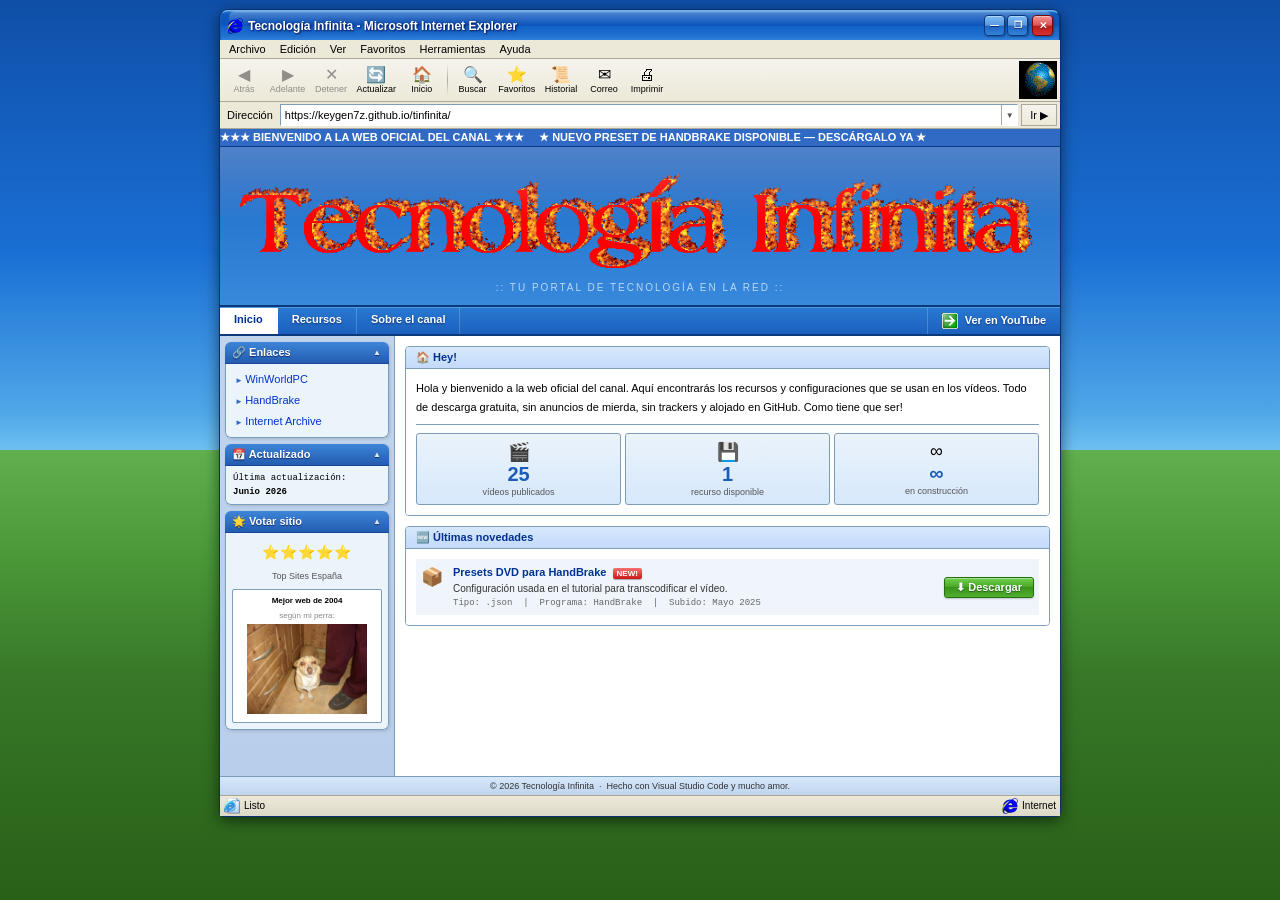
<file: index.html>
<!DOCTYPE html>
<html lang="es">

<head>
  <meta charset="UTF-8">
  <meta name="viewport" content="width=device-width, initial-scale=1.0">
  <link rel="stylesheet" href="styles.css">

  <!-- SEO -->
  <title>tinfinita! - Tecnología Infinita</title>

  <meta name="title" content="tinfinita!">

  <meta property="og:site_name" content="tinfinita!">

  <meta name="description" content="Web de tecnología, cacharreo retro y lo que surja. Recursos descargables. Sin anuncios, sin trackers.">

  <link rel="icon" type="image/png" href="media/iexplore.png">
  <!-- FIN SEO -->

</head>

<body>
  <div class="win">

    <!-- TITLE BAR -->
    <div class="titlebar">
      <div class="tb-left">
        <span class="tb-icon"><img src="media/ie.png" width="16" style="margin-top: 3px;"></span>
        <span class="tb-title">Tecnología Infinita - Microsoft Internet Explorer</span>
      </div>
      <div class="wb">
        <div class="wbtn wbtn-min">—</div>
        <div class="wbtn wbtn-max">❐</div>
        <div class="wbtn wbtn-close">✕</div>
      </div>
    </div>

    <!-- BARRA DE MENUS -->
    <div class="menubar">
      <span class="mi">Archivo</span>
      <span class="mi">Edición</span>
      <span class="mi">Ver</span>
      <span class="mi">Favoritos</span>
      <span class="mi">Herramientas</span>
      <span class="mi">Ayuda</span>
    </div>

    <!-- BARRA DE HERRAMIENTAS -->
    <div class="toolbar">
      <div class="tbb tbb-disabled"><span class="tbb-icon">◀</span>Atrás</div>
      <div class="tbb tbb-disabled"><span class="tbb-icon">▶</span>Adelante</div>
      <div class="tbb tbb-disabled"><span class="tbb-icon">✕</span>Detener</div>
      <div class="tbb"><span class="tbb-icon">🔄</span>Actualizar</div>
      <div class="tbb"><span class="tbb-icon">🏠</span>Inicio</div>
      <div class="tbb-sep"></div>
      <div class="tbb"><span class="tbb-icon">🔍</span>Buscar</div>
      <div class="tbb"><span class="tbb-icon">⭐</span>Favoritos</div>
      <div class="tbb"><span class="tbb-icon">📜</span>Historial</div>
      <div class="tbb"><span class="tbb-icon">✉</span>Correo</div>
      <div class="tbb"><span class="tbb-icon">🖨</span>Imprimir</div>
      <img src="media/throbber.gif" style="margin-left: 350px;">
    </div>

    <!-- BARRA DE DIRECCIÓN -->
    <div class="addrbar">
      <span class="addr-label">Dirección</span>
      <div class="addr-combo">
        <input class="addr-input" type="text" value="https://keygen7z.github.io/tinfinita/">
        <div class="addr-drop">▼</div>
      </div>
      <div class="addr-go">Ir ▶</div>
    </div>

    <!-- PAGE -->
    <div class="page">

      <!-- MARQUESINA -->
      <div class="marquee">
        <span class="mq-inner">
          ★★★ BIENVENIDO A LA WEB OFICIAL DEL CANAL ★★★
          &nbsp;&nbsp;&nbsp;
          ★ NUEVO PRESET DE HANDBRAKE DISPONIBLE — DESCÁRGALO YA ★
        </span>
      </div>

      <!-- BANNER DEL SITIO -->
      <div class="site-banner">
        <img src="media/logo.gif" style="width: 100%; height: auto;">
        <p>:: TU PORTAL DE TECNOLOGÍA EN LA RED ::</p>
      </div>

      <!-- Nav -->
      <div class="page-nav">
        <span class="pnl active" onclick="showSec('inicio',this)">Inicio</span>
        <span class="pnl" onclick="showSec('recursos',this)">Recursos</span>
        <span class="pnl" onclick="showSec('sobre',this)">Sobre el canal</span>
        <a href="https://www.youtube.com/@TecnologiaInfinita" target="_blank" class="pnl pnl-yt">
          <img src="media/arrow.bmp" width="16px" style="vertical-align:middle; margin-right:4px;">
          Ver en YouTube
        </a>
      </div>

      <!-- Explorer body -->
      <div class="explorer-body">

        <!-- TASK PANE -->
        <div class="task-pane">

          <div class="tg">
            <div class="tg-hdr">🔗 Enlaces <span class="tg-arrow">▲</span></div>
            <div class="tg-body">
              <a href="https://winworldpc.com" target="_blank">WinWorldPC</a>
              <!-- <hr class="tg-sep"> -->
              <a href="https://www.handbrake.fr" target="_blank">HandBrake</a>
              <a href="https://www.archive.org" target="_blank">Internet Archive</a>
            </div>
          </div>

          <div class="tg">
            <div class="tg-hdr">📅 Actualizado <span class="tg-arrow">▲</span></div>
            <div class="tg-body" style="font-family:'Courier New'; font-size:9px; line-height:1.6;">
              Última actualización:<br><b>Junio 2026</b>
            </div>
          </div>

          <div class="tg">
            <div class="tg-hdr">🌟 Votar sitio <span class="tg-arrow">▲</span></div>
            <div class="tg-body" style="text-align:center; padding:6px;">
              <div style="font-size:14px; letter-spacing:1px;">⭐⭐⭐⭐⭐</div>
              <div style="font-size:9px; color:#555; margin-top:2px;">Top Sites España</div>
              <div
                style="margin-top:4px; padding:3px; background:#fff; border:1px solid #7b9ebd; font-size:8px; border-radius:2px;">
                <b>Mejor web de 2004</b><br><span style="color:#888;">según mi perra:</span>
                <img src="media/canela.jpg" width="120px">
              </div>
            </div>
          </div>

        </div>

        <!-- CONTENT -->
        <div class="content-area">

          <!-- INICIO -->
          <div id="sec-inicio" class="sec active">
            <div class="xg">
              <div class="xg-hdr">🏠 Hey!</div>
              <div class="xg-body">
                <p style="font-size:11px; line-height:1.7;">
                  Hola y bienvenido a la web oficial del canal.
                  Aquí encontrarás los recursos y configuraciones que se usan
                  en los vídeos. Todo de descarga gratuita, sin anuncios de mierda,
                  sin trackers y alojado en GitHub. Como tiene que ser!
                </p>
                <hr class="xhr">
                <div class="stats">
                  <div class="stile">
                    <div style="font-size:18px;">🎬</div>
                    <div class="stile-n">25</div>
                    <div class="stile-l">vídeos publicados</div>
                  </div>
                  <div class="stile">
                    <div style="font-size:18px;">💾</div>
                    <div class="stile-n">1</div>
                    <div class="stile-l">recurso disponible</div>
                  </div>
                  <div class="stile">
                    <div style="font-size:18px;">∞</div>
                    <div class="stile-n">∞</div>
                    <div class="stile-l">en construcción</div>
                  </div>
                </div>
              </div>
            </div>
            <div class="xg">
              <div class="xg-hdr">🆕 Últimas novedades</div>
              <div class="xg-body">
                <table class="rtbl">
                  <tr class="rrow">
                    <td class="rico">📦</td>
                    <td>
                      <div class="rname">Presets DVD para HandBrake <span class="new-b">NEW!</span></div>
                      <div class="rdesc">Configuración usada en el tutorial para transcodificar el vídeo.</div>
                      <div class="rmeta">Tipo: .json &nbsp;|&nbsp; Programa: HandBrake &nbsp;|&nbsp; Subido: Mayo 2025
                      </div>
                    </td>
                    <td style="white-space:nowrap; vertical-align:middle; text-align:right;">
                      <a href="archivos/Presets DVD HandBrake.zip" class="btn-green">⬇ Descargar</a>
                    </td>
                  </tr>
                </table>
              </div>
            </div>
          </div>

          <!-- RECURSOS -->
          <div id="sec-recursos" class="sec">
            <div class="xg">
              <div class="xg-hdr">💾 Recursos disponibles para descargar</div>
              <div class="xg-body">
                <p style="font-size:10px; color:#555; margin-bottom:8px;">Todos los archivos están alojados en GitHub.
                  Haz clic en "Descargar" para ir al grano.</p>
                <table class="rtbl">
                  <tr class="thdr">
                    <td style="width:30px;"></td>
                    <td>Nombre del recurso</td>
                    <td style="width:110px; text-align:center;">Descarga</td>
                  </tr>
                  <tr class="rrow">
                    <td class="rico">📦</td>
                    <td>
                      <div class="rname">Presets DVD para HandBrake <span class="new-b">NEW!</span></div>
                      <div class="rdesc">Configuración usada en el tutorial para transcodificar el vídeo.</div>
                      <div class="rmeta">Formato: .json &nbsp;|&nbsp; Categoría: Vídeo &nbsp;|&nbsp; Tamaño: una hormiga pesa más</div>
                    </td>
                    <td style="vertical-align:middle; text-align:center;">
                      <a href="archivos/Presets DVD HandBrake.zip" class="btn-green">⬇ Descargar</a>
                    </td>
                  </tr>
                  <tr class="rrow" style="opacity:0.5;">
                    <td class="rico">🔧</td>
                    <td>
                      <div class="rname">Más recursos próximamente...</div>
                      <div class="rdesc">Conforme se publiquen vídeos irán apareciendo más cosas aquí.</div>
                    </td>
                    <td style="vertical-align:middle; text-align:center;">
                      <span class="btn-green"
                        style="opacity:0.4;cursor:default;background:linear-gradient(180deg,#aaa,#888);border-color:#666;">⏳
                        Pronto</span>
                    </td>
                  </tr>
                </table>
              </div>
            </div>
          </div>

          <!-- SOBRE -->
          <div id="sec-sobre" class="sec">
            <div class="xg">
              <div class="xg-hdr">👁‍🗨 Sobre el canal</div>
              <div class="xg-body">
                <p style="font-size:11px; line-height:1.7; margin-bottom:8px;">
                  Es un canal de YouTube sobre tecnología (irónico), cacharreo y lo que vaya surgiendo.
                  Sin guión fijo ni nicho estricto. Nada de IA (salvo para la construcción de esta web).
                </p>
                <hr class="xhr">
                <b style="font-size:11px;">Temas que se tratan o tratarán:</b>
                <ul class="alist" style="margin-top:5px;">
                  <li>Cacharreo retro</li>
                  <li>Hardware y componentes</li>
                  <li>Software y configuraciones</li>
                  <li>Reviews y unboxings</li>
                  <li>Y cualquier cosa que se me ocurra</li>
                </ul>
                <hr class="xhr">
                <b>Si eres <i>goleor/a</i> puedes entrar aquí:</b>
                <div style="margin-top:6px;">
                  <a href="https://github.com/keygen7z" target="_blank" class="btn-blue">🐙 github.com/keygen7z</a>
                </div>
              </div>
            </div>
            <div class="xg">
              <div class="xg-hdr">📧 Contacto</div>
              <div class="xg-body" style="font-size:11px; line-height:1.7;">
                ¿Comentarios o sugerencias? Déjalos en los comentarios de YouTube o abre un <i>issue</i> en
                GitHub.
                
                <br>

                Quizás agregue una sección de comentarios o incluso un formulario de contacto. Who knows.
              </div>
            </div>
          </div>

        </div>
      </div>

      <!-- Footer -->
      <div
        style="background:linear-gradient(180deg,#d6e8fb,#c0d4ec); border-top:1px solid #7b9ebd; text-align:center; font-size:9px; padding:4px; color:#333;">
        © 2026 Tecnología Infinita &nbsp;·&nbsp; Hecho con Visual Studio Code y mucho amor.
      </div>

    </div>

    <!-- STATUS BAR -->
    <div class="statusbar">
      <img src="media/iexplore.png" width="16px">
      <span id="sbmsg">Listo</span>
      <div style="flex:1;"></div>
      <div class="sb-right">
        <img src="media/ie.png" width="16px">
        <span>Internet</span>
      </div>
    </div>

  </div>

  <script>
    function showSec(id, el) {
      document.querySelectorAll('.sec').forEach(function (s) { s.classList.remove('active'); });
      document.getElementById('sec-' + id).classList.add('active');
      document.querySelectorAll('.pnl').forEach(function (n) { n.classList.remove('active'); });
      el.classList.add('active');
      var msgs = { inicio: 'Listo', recursos: 'Cargando recursos...', sobre: 'Cargando información del canal...' };
      var sb = document.getElementById('sbmsg');
      sb.textContent = msgs[id] || 'Listo';
      setTimeout(function () { sb.textContent = 'Listo'; }, 900);
    }

    document.addEventListener('DOMContentLoaded', function () {
      var addrGo = document.querySelector('.addr-go');
      var addrInput = document.querySelector('.addr-input');

      if (addrGo && addrInput) {
        addrGo.addEventListener('click', function () {
          var url = addrInput.value.trim();
          if (!url) return;

          if (!/^[a-zA-Z][a-zA-Z0-9+.-]*:/.test(url)) {
            url = 'https://' + url;
          }

          window.location.href = url;
        });
      }
    });
  </script>
</body>

</html>
</file>
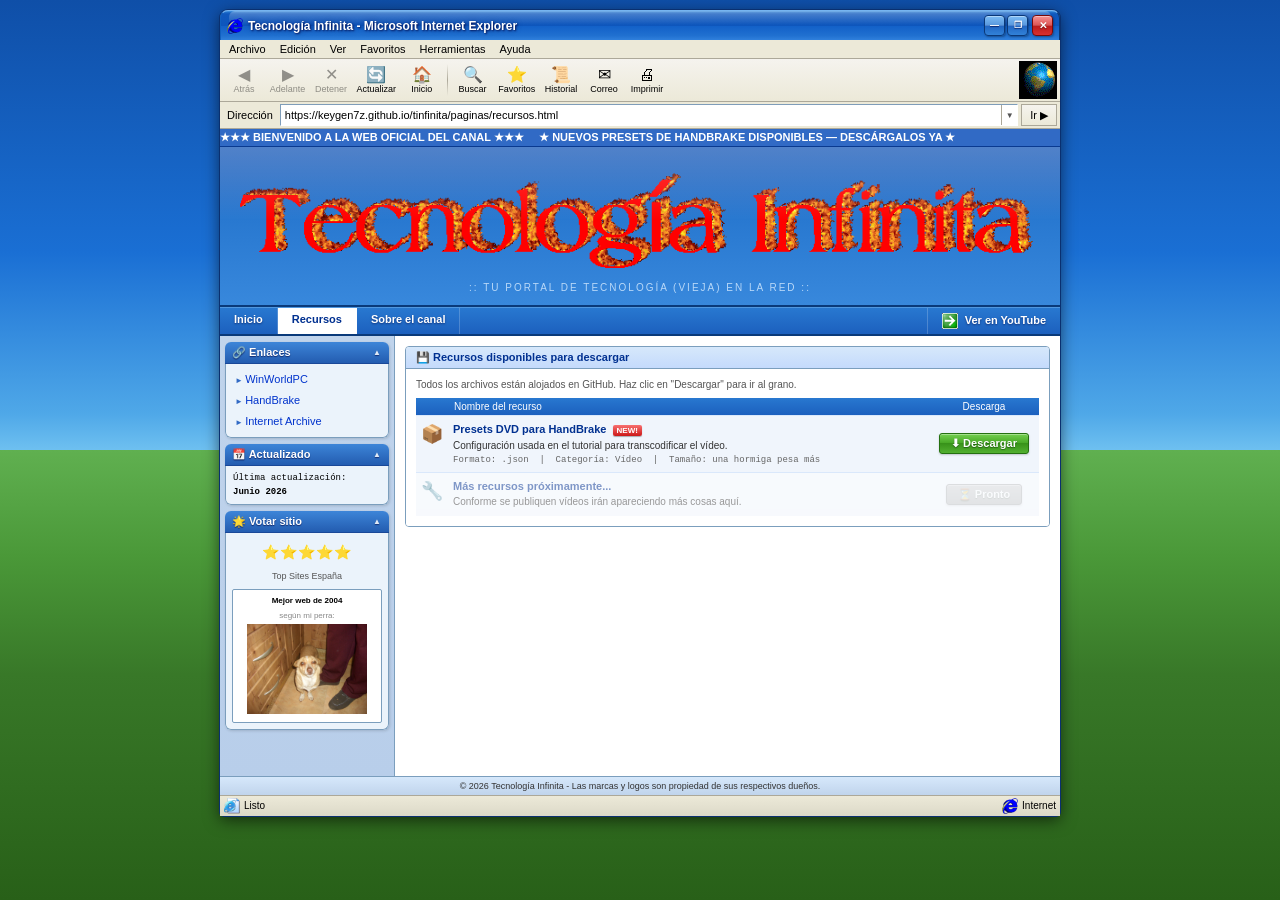
<file: paginas/recursos.html>
<!DOCTYPE html>
<html lang="es">

<head>
  <meta charset="UTF-8">
  <meta name="viewport" content="width=device-width, initial-scale=1.0">
  <link rel="stylesheet" href="../styles.css">

  <!-- SEO -->
  <title>Recursos - tinfinita!</title>
  <meta name="title" content="tinfinita!">
  <meta property="og:site_name" content="tinfinita!">
  <meta name="description" content="Web de tecnología, cacharreo retro y lo que surja. Recursos descargables. Sin anuncios, sin trackers.">
  <link rel="icon" type="image/png" href="../media/iexplore.png">
  <!-- FIN SEO -->

</head>

<body>
  <div class="win">

    <div class="titlebar">
      <div class="tb-left">
        <span class="tb-icon"><img src="../media/ie.png" width="16" style="margin-top: 3px;"></span>
        <span class="tb-title">Tecnología Infinita - Microsoft Internet Explorer</span>
      </div>
      <div class="wb">
        <div class="wbtn wbtn-min">—</div>
        <div class="wbtn wbtn-max">❐</div>
        <div class="wbtn wbtn-close">✕</div>
      </div>
    </div>

    <div class="menubar">
      <span class="mi">Archivo</span>
      <span class="mi">Edición</span>
      <span class="mi">Ver</span>
      <span class="mi">Favoritos</span>
      <span class="mi">Herramientas</span>
      <span class="mi">Ayuda</span>
    </div>

    <div class="toolbar">
      <div class="tbb tbb-disabled"><span class="tbb-icon">◀</span>Atrás</div>
      <div class="tbb tbb-disabled"><span class="tbb-icon">▶</span>Adelante</div>
      <div class="tbb tbb-disabled"><span class="tbb-icon">✕</span>Detener</div>
      <div class="tbb"><span class="tbb-icon">🔄</span>Actualizar</div>
      <div class="tbb"><span class="tbb-icon">🏠</span>Inicio</div>
      <div class="tbb-sep"></div>
      <div class="tbb"><span class="tbb-icon">🔍</span>Buscar</div>
      <div class="tbb"><span class="tbb-icon">⭐</span>Favoritos</div>
      <div class="tbb"><span class="tbb-icon">📜</span>Historial</div>
      <div class="tbb"><span class="tbb-icon">✉</span>Correo</div>
      <div class="tbb"><span class="tbb-icon">🖨</span>Imprimir</div>
      <img src="../media/throbber.gif" style="margin-left: 350px;">
    </div>

    <!-- easter-egg!111!!11!!1!!!111!!!1111!!!1 -->
    <div class="addrbar">
      <span class="addr-label">Dirección</span>
      <div class="addr-combo">
        <input class="addr-input" type="text" value="https://keygen7z.github.io/tinfinita/paginas/recursos.html">
        <div class="addr-drop">▼</div>
      </div>
      <div class="addr-go">Ir ▶</div>
    </div>

    <div class="page">

      <div class="marquee">
        <span class="mq-inner">
          ★★★ BIENVENIDO A LA WEB OFICIAL DEL CANAL ★★★
          &nbsp;&nbsp;&nbsp;
          ★ NUEVOS PRESETS DE HANDBRAKE DISPONIBLES — DESCÁRGALOS YA ★
        </span>
      </div>

      <div class="site-banner">
        <img src="../media/logo.gif" style="width: 100%; height: auto;">
        <p>:: TU PORTAL DE TECNOLOGÍA (VIEJA) EN LA RED ::</p>
      </div>

      <div class="page-nav">
        <a href="../index.html" class="pnl">Inicio</a>
        <a href="recursos.html" class="pnl active">Recursos</a>
        <a href="sobre.html" class="pnl">Sobre el canal</a>
        <a href="https://www.youtube.com/@TecnologiaInfinita" target="_blank" class="pnl pnl-yt">
          <img src="../media/arrow.bmp" width="16px" style="vertical-align:middle; margin-right:4px;">
          Ver en YouTube
        </a>
      </div>

      <div class="explorer-body">

        <div class="task-pane">

          <div class="tg">
            <div class="tg-hdr">🔗 Enlaces <span class="tg-arrow">▲</span></div>
            <div class="tg-body">
              <a href="https://winworldpc.com" target="_blank">WinWorldPC</a>
              <a href="https://www.handbrake.fr" target="_blank">HandBrake</a>
              <a href="https://www.archive.org" target="_blank">Internet Archive</a>
            </div>
          </div>

          <div class="tg">
            <div class="tg-hdr">📅 Actualizado <span class="tg-arrow">▲</span></div>
            <div class="tg-body" style="font-family:'Courier New'; font-size:9px; line-height:1.6;">
              Última actualización:<br><b>Junio 2026</b>
            </div>
          </div>

          <div class="tg">
            <div class="tg-hdr">🌟 Votar sitio <span class="tg-arrow">▲</span></div>
            <div class="tg-body" style="text-align:center; padding:6px;">
              <div style="font-size:14px; letter-spacing:1px;">⭐⭐⭐⭐⭐</div>
              <div style="font-size:9px; color:#555; margin-top:2px;">Top Sites España</div>
              <div
                style="margin-top:4px; padding:3px; background:#fff; border:1px solid #7b9ebd; font-size:8px; border-radius:2px;">
                <b>Mejor web de 2004</b><br><span style="color:#888;">según mi perra:</span>
                <img src="../media/canela.jpg" width="120px">
              </div>
            </div>
          </div>

        </div>

        <div class="content-area">

          <div id="sec-recursos" class="sec active">
            <div class="xg">
              <div class="xg-hdr">💾 Recursos disponibles para descargar</div>
              <div class="xg-body">
                <p style="font-size:10px; color:#555; margin-bottom:8px;">Todos los archivos están alojados en GitHub.
                  Haz clic en "Descargar" para ir al grano.</p>
                <table class="rtbl">
                  <tr class="thdr">
                    <td style="width:30px;"></td>
                    <td>Nombre del recurso</td>
                    <td style="width:110px; text-align:center;">Descarga</td>
                  </tr>
                  <tr class="rrow">
                    <td class="rico">📦</td>
                    <td>
                      <div class="rname">Presets DVD para HandBrake <span class="new-b">NEW!</span></div>
                      <div class="rdesc">Configuración usada en el tutorial para transcodificar el vídeo.</div>
                      <div class="rmeta">Formato: .json &nbsp;|&nbsp; Categoría: Vídeo &nbsp;|&nbsp; Tamaño: una hormiga
                        pesa más</div>
                    </td>
                    <td style="vertical-align:middle; text-align:center;">
                      <a href="../archivos/Presets DVD HandBrake.zip" class="btn-green">⬇ Descargar</a>
                    </td>
                  </tr>
                  <tr class="rrow" style="opacity:0.5;">
                    <td class="rico">🔧</td>
                    <td>
                      <div class="rname">Más recursos próximamente...</div>
                      <div class="rdesc">Conforme se publiquen vídeos irán apareciendo más cosas aquí.</div>
                    </td>
                    <td style="vertical-align:middle; text-align:center;">
                      <span class="btn-green"
                        style="opacity:0.4;cursor:default;background:linear-gradient(180deg,#aaa,#888);border-color:#666;">⏳
                        Pronto</span>
                    </td>
                  </tr>
                </table>
              </div>
            </div>
          </div>

        </div>
      </div>

      <div style="background:linear-gradient(180deg,#d6e8fb,#c0d4ec); border-top:1px solid #7b9ebd; text-align:center; font-size:9px; padding:4px; color:#333;">
        © 2026 Tecnología Infinita - Las marcas y logos son propiedad de sus respectivos dueños.
      </div>

    </div>

    <div class="statusbar">
      <img src="../media/iexplore.png" width="16px">
      <span id="sbmsg">Listo</span>
      <div style="flex:1;"></div>
      <div class="sb-right">
        <img src="../media/ie.png" width="16px">
        <span>Internet</span>
      </div>
    </div>

  </div>

  <script>
    document.addEventListener('DOMContentLoaded', function () {
      var addrGo = document.querySelector('.addr-go');
      var addrInput = document.querySelector('.addr-input');

      if (addrGo && addrInput) {
        addrGo.addEventListener('click', function () {
          var url = addrInput.value.trim();
          if (!url) return;

          if (!/^[a-zA-Z][a-zA-Z0-9+.-]*:/.test(url)) {
            url = 'https://' + url;
          }

          window.location.href = url;
        });
      }
    });
  </script>
</body>

</html>
</file>
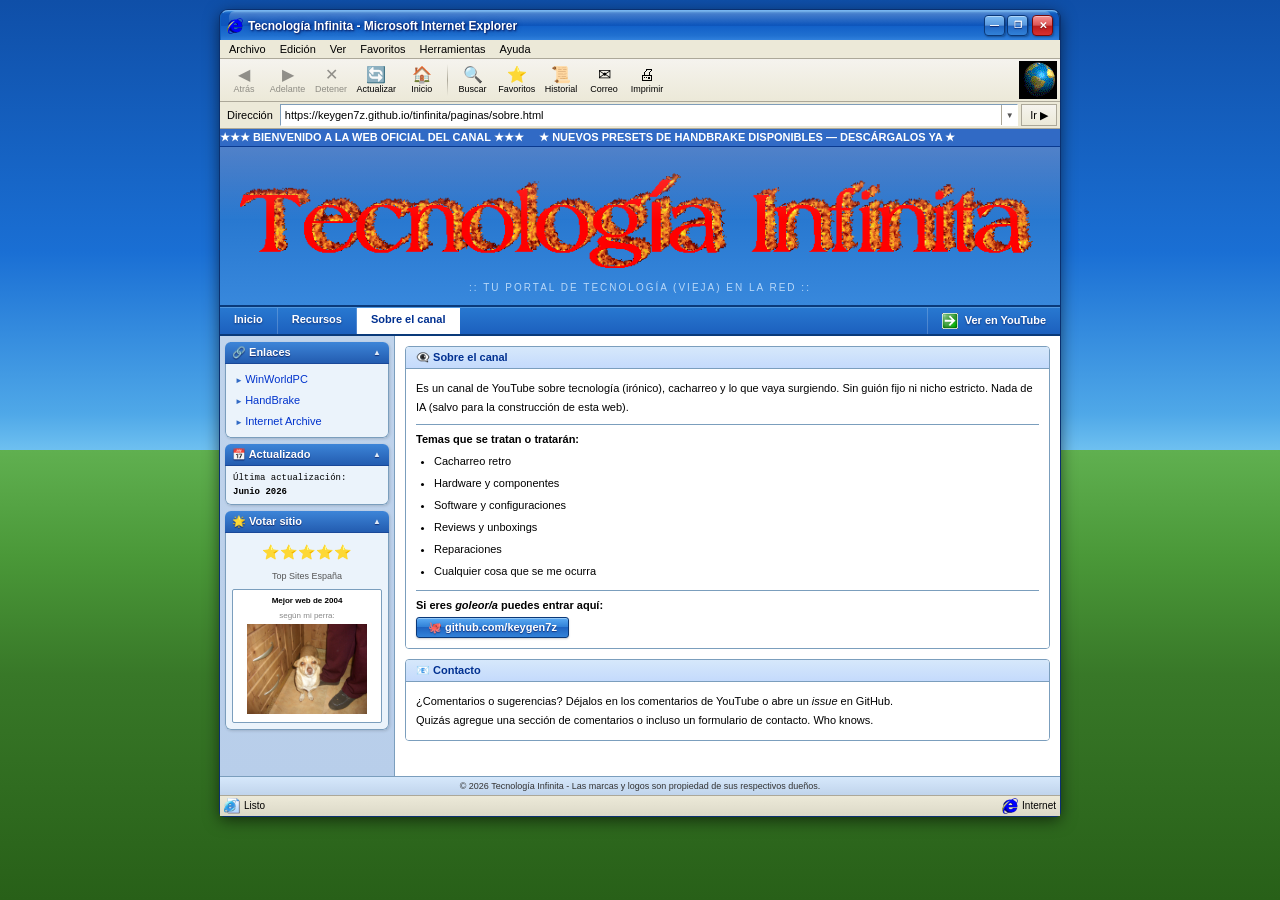
<file: paginas/sobre.html>
<!DOCTYPE html>
<html lang="es">

<head>
  <meta charset="UTF-8">
  <meta name="viewport" content="width=device-width, initial-scale=1.0">
  <link rel="stylesheet" href="../styles.css">

  <!-- SEO -->
  <title>Sobre el canal - tinfinita!</title>
  <meta name="title" content="tinfinita!">
  <meta property="og:site_name" content="tinfinita!">
  <meta name="description" content="Web de tecnología, cacharreo retro y lo que surja. Recursos descargables. Sin anuncios, sin trackers.">
  <link rel="icon" type="image/png" href="../media/iexplore.png">
  <!-- FIN SEO -->

</head>

<body>
  <div class="win">

    <div class="titlebar">
      <div class="tb-left">
        <span class="tb-icon"><img src="../media/ie.png" width="16" style="margin-top: 3px;"></span>
        <span class="tb-title">Tecnología Infinita - Microsoft Internet Explorer</span>
      </div>
      <div class="wb">
        <div class="wbtn wbtn-min">—</div>
        <div class="wbtn wbtn-max">❐</div>
        <div class="wbtn wbtn-close">✕</div>
      </div>
    </div>

    <div class="menubar">
      <span class="mi">Archivo</span>
      <span class="mi">Edición</span>
      <span class="mi">Ver</span>
      <span class="mi">Favoritos</span>
      <span class="mi">Herramientas</span>
      <span class="mi">Ayuda</span>
    </div>

    <div class="toolbar">
      <div class="tbb tbb-disabled"><span class="tbb-icon">◀</span>Atrás</div>
      <div class="tbb tbb-disabled"><span class="tbb-icon">▶</span>Adelante</div>
      <div class="tbb tbb-disabled"><span class="tbb-icon">✕</span>Detener</div>
      <div class="tbb"><span class="tbb-icon">🔄</span>Actualizar</div>
      <div class="tbb"><span class="tbb-icon">🏠</span>Inicio</div>
      <div class="tbb-sep"></div>
      <div class="tbb"><span class="tbb-icon">🔍</span>Buscar</div>
      <div class="tbb"><span class="tbb-icon">⭐</span>Favoritos</div>
      <div class="tbb"><span class="tbb-icon">📜</span>Historial</div>
      <div class="tbb"><span class="tbb-icon">✉</span>Correo</div>
      <div class="tbb"><span class="tbb-icon">🖨</span>Imprimir</div>
      <img src="../media/throbber.gif" style="margin-left: 350px;">
    </div>

    <!-- easter-egg!111!!11!!1!!!111!!!1111!!!1 -->
    <div class="addrbar">
      <span class="addr-label">Dirección</span>
      <div class="addr-combo">
        <input class="addr-input" type="text" value="https://keygen7z.github.io/tinfinita/paginas/sobre.html">
        <div class="addr-drop">▼</div>
      </div>
      <div class="addr-go">Ir ▶</div>
    </div>

    <div class="page">

      <div class="marquee">
        <span class="mq-inner">
          ★★★ BIENVENIDO A LA WEB OFICIAL DEL CANAL ★★★
          &nbsp;&nbsp;&nbsp;
          ★ NUEVOS PRESETS DE HANDBRAKE DISPONIBLES — DESCÁRGALOS YA ★
        </span>
      </div>

      <div class="site-banner">
        <img src="../media/logo.gif" style="width: 100%; height: auto;">
        <p>:: TU PORTAL DE TECNOLOGÍA (VIEJA) EN LA RED ::</p>
      </div>

      <div class="page-nav">
        <a href="../index.html" class="pnl">Inicio</a>
        <a href="recursos.html" class="pnl">Recursos</a>
        <a href="sobre.html" class="pnl active">Sobre el canal</a>
        <a href="https://www.youtube.com/@TecnologiaInfinita" target="_blank" class="pnl pnl-yt">
          <img src="../media/arrow.bmp" width="16px" style="vertical-align:middle; margin-right:4px;">
          Ver en YouTube
        </a>
      </div>

      <div class="explorer-body">

        <div class="task-pane">

          <div class="tg">
            <div class="tg-hdr">🔗 Enlaces <span class="tg-arrow">▲</span></div>
            <div class="tg-body">
              <a href="https://winworldpc.com" target="_blank">WinWorldPC</a>
              <a href="https://www.handbrake.fr" target="_blank">HandBrake</a>
              <a href="https://www.archive.org" target="_blank">Internet Archive</a>
            </div>
          </div>

          <div class="tg">
            <div class="tg-hdr">📅 Actualizado <span class="tg-arrow">▲</span></div>
            <div class="tg-body" style="font-family:'Courier New'; font-size:9px; line-height:1.6;">
              Última actualización:<br><b>Junio 2026</b>
            </div>
          </div>

          <div class="tg">
            <div class="tg-hdr">🌟 Votar sitio <span class="tg-arrow">▲</span></div>
            <div class="tg-body" style="text-align:center; padding:6px;">
              <div style="font-size:14px; letter-spacing:1px;">⭐⭐⭐⭐⭐</div>
              <div style="font-size:9px; color:#555; margin-top:2px;">Top Sites España</div>
              <div
                style="margin-top:4px; padding:3px; background:#fff; border:1px solid #7b9ebd; font-size:8px; border-radius:2px;">
                <b>Mejor web de 2004</b><br><span style="color:#888;">según mi perra:</span>
                <img src="../media/canela.jpg" width="120px">
              </div>
            </div>
          </div>

        </div>

        <div class="content-area">

          <div id="sec-sobre" class="sec active">
            <div class="xg">
              <div class="xg-hdr">👁‍🗨 Sobre el canal</div>
              <div class="xg-body">
                <p style="font-size:11px; line-height:1.7; margin-bottom:8px;">
                  Es un canal de YouTube sobre tecnología (irónico), cacharreo y lo que vaya surgiendo.
                  Sin guión fijo ni nicho estricto. Nada de IA (salvo para la construcción de esta web).
                </p>
                <hr class="xhr">
                <b style="font-size:11px;">Temas que se tratan o tratarán:</b>
                <ul class="alist" style="margin-top:5px;">
                  <li>Cacharreo retro</li>
                  <li>Hardware y componentes</li>
                  <li>Software y configuraciones</li>
                  <li>Reviews y unboxings</li>
                  <li>Reparaciones</li>
                  <li>Cualquier cosa que se me ocurra</li>
                </ul>
                <hr class="xhr">
                <b>Si eres <i>goleor/a</i> puedes entrar aquí:</b>
                <div style="margin-top:6px;">
                  <a href="https://github.com/keygen7z" target="_blank" class="btn-blue">🐙 github.com/keygen7z</a>
                </div>
              </div>
            </div>
            <div class="xg">
              <div class="xg-hdr">📧 Contacto</div>
              <div class="xg-body" style="font-size:11px; line-height:1.7;">
                ¿Comentarios o sugerencias? Déjalos en los comentarios de YouTube o abre un <i>issue</i> en
                GitHub.

                <br>

                Quizás agregue una sección de comentarios o incluso un formulario de contacto. Who knows.
              </div>
            </div>
          </div>

        </div>
      </div>

      <div style="background:linear-gradient(180deg,#d6e8fb,#c0d4ec); border-top:1px solid #7b9ebd; text-align:center; font-size:9px; padding:4px; color:#333;">
        © 2026 Tecnología Infinita - Las marcas y logos son propiedad de sus respectivos dueños.
      </div>

    </div>

    <div class="statusbar">
      <img src="../media/iexplore.png" width="16px">
      <span id="sbmsg">Listo</span>
      <div style="flex:1;"></div>
      <div class="sb-right">
        <img src="../media/ie.png" width="16px">
        <span>Internet</span>
      </div>
    </div>

  </div>

  <script>
    document.addEventListener('DOMContentLoaded', function () {
      var addrGo = document.querySelector('.addr-go');
      var addrInput = document.querySelector('.addr-input');

      if (addrGo && addrInput) {
        addrGo.addEventListener('click', function () {
          var url = addrInput.value.trim();
          if (!url) return;

          if (!/^[a-zA-Z][a-zA-Z0-9+.-]*:/.test(url)) {
            url = 'https://' + url;
          }

          window.location.href = url;
        });
      }
    });
  </script>

</body>

</html>
</file>
<file: styles.css>
* {
    margin: 0;
    padding: 0;
    box-sizing: border-box;
}

body {
    font-family: Tahoma, 'MS Sans Serif', sans-serif;
    font-size: 11px;
    background:
        linear-gradient(180deg,
            #0f4fa8 0%, #1a6fd4 28%,
            #4fa8e8 46%, #6ec0f0 50%,
            #60b050 50%, #4a9838 62%,
            #387828 75%, #286018 100%);
    min-height: 100vh;
    padding: 10px;
    user-select: none;
}

/* ══════════════════════════════
   WINDOW SHELL
══════════════════════════════ */
.win {
    max-width: 840px;
    margin: 0 auto;
    border-radius: 8px 8px 4px 4px;
    box-shadow:
        0 0 0 1px #0a3070,
        0 4px 16px rgba(0, 0, 0, 0.6),
        inset 0 0 0 1px rgba(255, 255, 255, 0.15);
}

/* ── TITLE BAR ── */
.titlebar {
    height: 30px;
    background: linear-gradient(180deg,
            #4d9ee8 0%,
            /* top highlight */
            #2272cc 4%,
            #1058be 10%,
            #0e56bc 50%,
            #1260c8 51%,
            #2070d0 85%,
            #3080dc 100%);
    border-radius: 8px 8px 0 0;
    border-top: 1px solid #76b4f0;
    border-left: 1px solid #1060c0;
    border-right: 1px solid #0a3878;
    display: flex;
    align-items: center;
    padding: 0 6px;
    justify-content: space-between;
    position: relative;
}

/* inner gloss */
.titlebar::after {
    content: '';
    position: absolute;
    top: 0;
    left: 8px;
    right: 8px;
    height: 14px;
    background: linear-gradient(180deg, rgba(255, 255, 255, 0.28), rgba(255, 255, 255, 0));
    border-radius: 6px 6px 0 0;
    pointer-events: none;
}

.tb-left {
    display: flex;
    align-items: center;
    gap: 5px;
    z-index: 1;
}

.tb-icon {
    font-size: 15px;
    line-height: 1;
}

.tb-title {
    color: #fff;
    font-size: 12px;
    font-weight: bold;
    text-shadow: 1px 1px 2px rgba(0, 0, 60, 0.8), 0 0 6px rgba(0, 0, 80, 0.4);
}

/* Window buttons */
.wb {
    display: flex;
    gap: 2px;
    z-index: 1;
}

.wbtn {
    width: 21px;
    height: 21px;
    border-radius: 4px;
    display: flex;
    align-items: center;
    justify-content: center;
    font-size: 9px;
    font-weight: bold;
    font-family: Marlett, Tahoma, sans-serif;
    cursor: default;
    line-height: 1;
    position: relative;
}

.wbtn::after {
    content: '';
    position: absolute;
    top: 0;
    left: 0;
    right: 0;
    height: 50%;
    background: rgba(255, 255, 255, 0.2);
    border-radius: 3px 3px 0 0;
    pointer-events: none;
}

.wbtn-min,
.wbtn-max {
    background: linear-gradient(180deg, #5cacf4 0%, #3282d8 45%, #1e62c0 46%, #3282d8 100%);
    border: 1px solid #0a3878;
    box-shadow: inset 0 1px 0 rgba(255, 255, 255, 0.4), 1px 1px 2px rgba(0, 0, 0, 0.3);
    color: #fff;
    text-shadow: 0 1px 1px rgba(0, 0, 60, 0.7);
}

.wbtn-close {
    background: linear-gradient(180deg, #f47878 0%, #d83030 45%, #b81818 46%, #d83030 100%);
    border: 1px solid #780a0a;
    box-shadow: inset 0 1px 0 rgba(255, 255, 255, 0.4), 1px 1px 2px rgba(0, 0, 0, 0.3);
    color: #fff;
    text-shadow: 0 1px 1px rgba(80, 0, 0, 0.7);
    margin-left: 2px;
    font-size: 10px;
}

.wbtn:hover {
    filter: brightness(1.15);
}

.wbtn:active {
    filter: brightness(0.85);
    box-shadow: inset 1px 1px 4px rgba(0, 0, 0, 0.5);
}

/* ── MENU BAR ── */
.menubar {
    background: #ece9d8;
    border-bottom: 1px solid #aca899;
    padding: 1px 2px;
    display: flex;
}

.mi {
    padding: 2px 7px;
    font-size: 11px;
    font-family: Tahoma, sans-serif;
    cursor: default;
    color: #000;
    border-radius: 2px;
}

.mi:hover {
    background: #316ac5;
    color: #fff;
}

.mi:active {
    background: #244fa0;
    color: #fff;
}

/* ── TOOLBAR ── */
.toolbar {
    background: linear-gradient(180deg, #f5f3ee 0%, #ece9d8 100%);
    border-bottom: 1px solid #aca899;
    padding: 2px 3px;
    display: flex;
    align-items: center;
    gap: 1px;
}

.tbb {
    display: flex;
    flex-direction: column;
    align-items: center;
    justify-content: center;
    min-width: 42px;
    height: 36px;
    background: transparent;
    border: 1px solid transparent;
    border-radius: 2px;
    cursor: pointer;
    font-family: Tahoma, sans-serif;
    font-size: 9px;
    color: #000;
    gap: 1px;
    padding: 2px 4px;
}

.tbb-icon {
    font-size: 16px;
    line-height: 1;
}

.tbb:hover {
    background: linear-gradient(180deg, #fff8e0, #f0d870);
    border-color: #c8a828;
}

.tbb:active {
    background: linear-gradient(180deg, #e8c840, #d8a820);
    border-top-color: #a07010;
    border-left-color: #a07010;
    border-right-color: #f0d060;
    border-bottom-color: #f0d060;
}

.tbb-sep {
    width: 1px;
    height: 32px;
    background: linear-gradient(180deg, transparent, #aca899, transparent);
    margin: 0 3px;
}

.tbb-disabled {
    opacity: 0.4;
    cursor: default !important;
}

.tbb-disabled:hover {
    background: transparent !important;
    border-color: transparent !important;
}

/* ── ADDRESS BAR ── */
.addrbar {
    background: #ece9d8;
    border-bottom: 1px solid #aca899;
    padding: 2px 3px;
    display: flex;
    align-items: center;
    gap: 3px;
}

.addr-label {
    font-size: 11px;
    color: #000;
    white-space: nowrap;
    padding: 0 4px;
}

.addr-combo {
    flex: 1;
    display: flex;
    border: 1px solid;
    border-color: #7f9db9 #fff #fff #7f9db9;
    background: #fff;
    height: 22px;
}

.addr-input {
    flex: 1;
    border: none;
    outline: none;
    font-size: 11px;
    font-family: Tahoma, sans-serif;
    color: #000;
    background: #fff;
    padding: 0 4px;
}

.addr-drop {
    width: 16px;
    border: none;
    background: transparent;
    border-left: 1px solid #aca899;
    cursor: pointer;
    font-size: 8px;
    color: #555;
    display: flex;
    align-items: center;
    justify-content: center;
}

.addr-go {
    background: linear-gradient(180deg, #f5f3ee, #ece9d8);
    border: 1px solid #aca899;
    padding: 1px 8px;
    font-size: 11px;
    font-family: Tahoma, sans-serif;
    cursor: pointer;
    display: flex;
    align-items: center;
    gap: 2px;
    color: #000;
    height: 22px;
}

.addr-go:hover {
    background: linear-gradient(180deg, #fff8e0, #f0d870);
    border-color: #c8a828;
}

/* ══════════════════════════════
   PAGE CONTENT — Explorer layout
══════════════════════════════ */
.page {
    background: #fff;
    display: flex;
    flex-direction: column;
}

/* Marquee */
.marquee {
    background: #316ac5;
    color: #fff;
    font-size: 11px;
    font-weight: bold;
    padding: 2px 0;
    overflow: hidden;
    white-space: nowrap;
    border-bottom: 1px solid #0a3a90;
    flex-shrink: 0;
}

.mq-inner {
    display: inline-block;
    animation: mq 24s linear infinite;
}

@keyframes mq {
    0% {
        transform: translateX(840px)
    }

    100% {
        transform: translateX(-100%)
    }
}

/* Explorer body — sidebar + content side by side */
.explorer-body {
    display: flex;
    flex: 1;
    min-height: 440px;
}

/* ── LEFT PANEL (task pane) ── */
.task-pane {
    width: 175px;
    flex-shrink: 0;
    background: linear-gradient(180deg, #c0d4ec 0%, #b8ceea 100%);
    border-right: 1px solid #7b9ebd;
    display: flex;
    flex-direction: column;
    padding: 6px 5px;
    gap: 6px;
    overflow-y: auto;
}

/* Task group box — exact XP style */
.tg {
    border-radius: 6px;
    overflow: hidden;
    box-shadow: 1px 1px 3px rgba(0, 0, 0, 0.15);
}

.tg-hdr {
    background: linear-gradient(180deg, #3d85d8 0%, #235cb0 100%);
    color: #fff;
    font-size: 11px;
    font-weight: bold;
    padding: 3px 8px 3px 7px;
    border-bottom: 1px solid #1a4898;
    display: flex;
    align-items: center;
    justify-content: space-between;
    cursor: default;
    text-shadow: 0 1px 1px rgba(0, 0, 60, 0.6);
    min-height: 22px;
}

.tg-arrow {
    font-size: 8px;
    opacity: 0.85;
}

.tg-body {
    background: #ebf3fb;
    padding: 5px 7px;
    font-size: 11px;
    line-height: 1.9;
    border: 1px solid #7b9ebd;
    border-top: none;
    border-radius: 0 0 6px 6px;
}

.tg-body a {
    color: #0033cc;
    text-decoration: none;
    display: block;
    padding: 0 0 0 2px;
}

.tg-body a:hover {
    text-decoration: underline;
    color: #cc0000;
}

.tg-body a::before {
    content: '► ';
    font-size: 8px;
    color: #316ac5;
}

/* ── RIGHT / MAIN CONTENT ── */
.content-area {
    flex: 1;
    background: #fff;
    padding: 0;
    overflow: hidden;
}

/* Explorer nav strip at top of content */
/* section content padding */
.sec {
    display: none;
    padding: 10px;
}

.sec.active {
    display: block;
}

/* ── XP GROUP BOX ── */
.xg {
    margin-bottom: 10px;
    border: 1px solid #7b9ebd;
    border-radius: 4px;
    overflow: hidden;
}

.xg-hdr {
    background: linear-gradient(180deg, #d6e8fb 0%, #c4dafc 100%);
    border-bottom: 1px solid #7b9ebd;
    padding: 4px 10px;
    font-size: 11px;
    font-weight: bold;
    color: #003090;
    display: flex;
    align-items: center;
    gap: 5px;
}

.xg-body {
    padding: 10px;
    background: #fff;
}

/* Stats tiles */
.stats {
    display: flex;
    gap: 4px;
    margin-top: 8px;
}

.stile {
    flex: 1;
    text-align: center;
    padding: 7px 3px;
    background: linear-gradient(180deg, #ebf3fb, #d6e8fb);
    border: 1px solid #7b9ebd;
    border-radius: 3px;
}

.stile-n {
    font-size: 20px;
    color: #1a5cb8;
    font-weight: bold;
}

.stile-l {
    font-size: 9px;
    color: #555;
    margin-top: 1px;
}

/* Resource table */
.rtbl {
    width: 100%;
    border-collapse: collapse;
    font-size: 11px;
}

.rtbl tr {
    border-bottom: 1px solid #dae8fb;
}

.rtbl tr:last-child {
    border-bottom: none;
}

.rrow {
    background: #f0f5fc;
    cursor: default;
}

.rrow:hover {
    background: #dce8fc;
}

.rtbl td {
    padding: 7px 5px;
    vertical-align: top;
}

.rico {
    width: 30px;
    text-align: center;
    font-size: 18px;
}

.rname {
    font-weight: bold;
    color: #003090;
    font-size: 11px;
}

.rdesc {
    color: #333;
    font-size: 10px;
    margin-top: 2px;
    line-height: 1.5;
}

.rmeta {
    font-size: 9px;
    color: #666;
    font-family: 'Courier New', monospace;
    margin-top: 2px;
}

/* Buttons */
.btn-green {
    display: inline-flex;
    align-items: center;
    gap: 3px;
    background: linear-gradient(180deg, #74d050 0%, #4aaa28 45%, #369018 46%, #52b030 100%);
    border: 1px solid #247010;
    border-radius: 3px;
    padding: 3px 11px;
    font-size: 11px;
    font-family: Tahoma, sans-serif;
    font-weight: bold;
    color: #fff;
    text-decoration: none;
    cursor: pointer;
    white-space: nowrap;
    text-shadow: 0 1px 1px rgba(0, 40, 0, 0.5);
    box-shadow: inset 0 1px 0 rgba(255, 255, 255, 0.35), 0 1px 2px rgba(0, 0, 0, 0.2);
}

.btn-green:hover {
    filter: brightness(1.08);
}

.btn-green:active {
    filter: brightness(0.9);
    box-shadow: inset 1px 1px 3px rgba(0, 0, 0, 0.35);
}

.btn-blue {
    display: inline-flex;
    align-items: center;
    gap: 3px;
    background: linear-gradient(180deg, #5cacf4 0%, #3282d8 45%, #1e62c0 46%, #3282d8 100%);
    border: 1px solid #0a3878;
    border-radius: 3px;
    padding: 3px 11px;
    font-size: 11px;
    font-family: Tahoma, sans-serif;
    font-weight: bold;
    color: #fff;
    text-decoration: none;
    cursor: pointer;
    white-space: nowrap;
    text-shadow: 0 1px 1px rgba(0, 0, 60, 0.5);
    box-shadow: inset 0 1px 0 rgba(255, 255, 255, 0.35), 0 1px 2px rgba(0, 0, 0, 0.2);
}

.btn-blue:hover {
    filter: brightness(1.08);
}

.new-b {
    display: inline-block;
    background: linear-gradient(180deg, #f87070, #cc1818);
    color: #fff;
    font-size: 8px;
    font-weight: bold;
    padding: 1px 4px;
    border-radius: 2px;
    vertical-align: middle;
    margin-left: 3px;
    animation: blk .8s step-end infinite;
    box-shadow: 0 1px 1px rgba(0, 0, 0, 0.3);
}

@keyframes blk {

    0%,
    100% {
        opacity: 1
    }

    50% {
        opacity: 0
    }
}

.alist {
    list-style: disc;
    padding-left: 18px;
    font-size: 11px;
    line-height: 2;
}

hr.xhr {
    border: none;
    border-top: 1px solid #7b9ebd;
    margin: 8px 0;
}

/* Tbl header */
.thdr {
    background: linear-gradient(180deg, #2878d0, #1c60be);
    color: #fff;
    font-size: 10px;
}

.thdr td {
    padding: 3px 6px;
}

/* ══════════════════════════════
   STATUS BAR
══════════════════════════════ */
.statusbar {
    background: linear-gradient(180deg, #ece9d8 0%, #dcd9c8 100%);
    border-top: 1px solid #aca899;
    padding: 2px 4px;
    display: flex;
    align-items: center;
    gap: 4px;
    font-size: 10px;
    font-family: Tahoma, sans-serif;
}

.sb-right {
    display: flex;
    align-items: center;
    gap: 4px;
    margin-left: auto;
}

/* ── NAV strip inside page ── */
.page-nav {
    background: linear-gradient(180deg, #2878d0, #1c60be);
    border-bottom: 2px solid #0a3a7a;
    border-top: 1px solid #5098e0;
    display: flex;
    flex-wrap: wrap;
}

.pnl {
    color: #fff;
    text-decoration: none;
    font-size: 11px;
    font-weight: bold;
    padding: 5px 14px;
    cursor: pointer;
    user-select: none;
    border-right: 1px solid rgba(255, 255, 255, 0.2);
    text-shadow: 0 1px 2px rgba(0, 0, 60, 0.5);
}

.pnl:hover {
    background: rgba(255, 255, 255, 0.2);
}

.pnl.active {
    background: #fff;
    color: #003090;
    text-shadow: none;
}

.pnl-yt {
    margin-left: auto;
    border-right: none;
    border-left: 1px solid rgba(255, 255, 255, 0.2);
}

/* Site title banner */
.site-banner {
    background: linear-gradient(180deg, #1a5ab8 0%, #2878d0 45%, #3888dc 100%);
    padding: 12px;
    text-align: center;
    border-bottom: 2px solid #0a3a7a;
    position: relative;
    overflow: hidden;
}

.site-banner::after {
    content: '';
    position: absolute;
    top: 0;
    left: 0;
    right: 0;
    height: 46%;
    background: linear-gradient(180deg, rgba(255, 255, 255, 0.24), rgba(255, 255, 255, 0));
    pointer-events: none;
}

.site-banner p {
    color: #b8d8f8;
    font-size: 10px;
    margin-top: 3px;
    letter-spacing: 2px;
}
</file>
